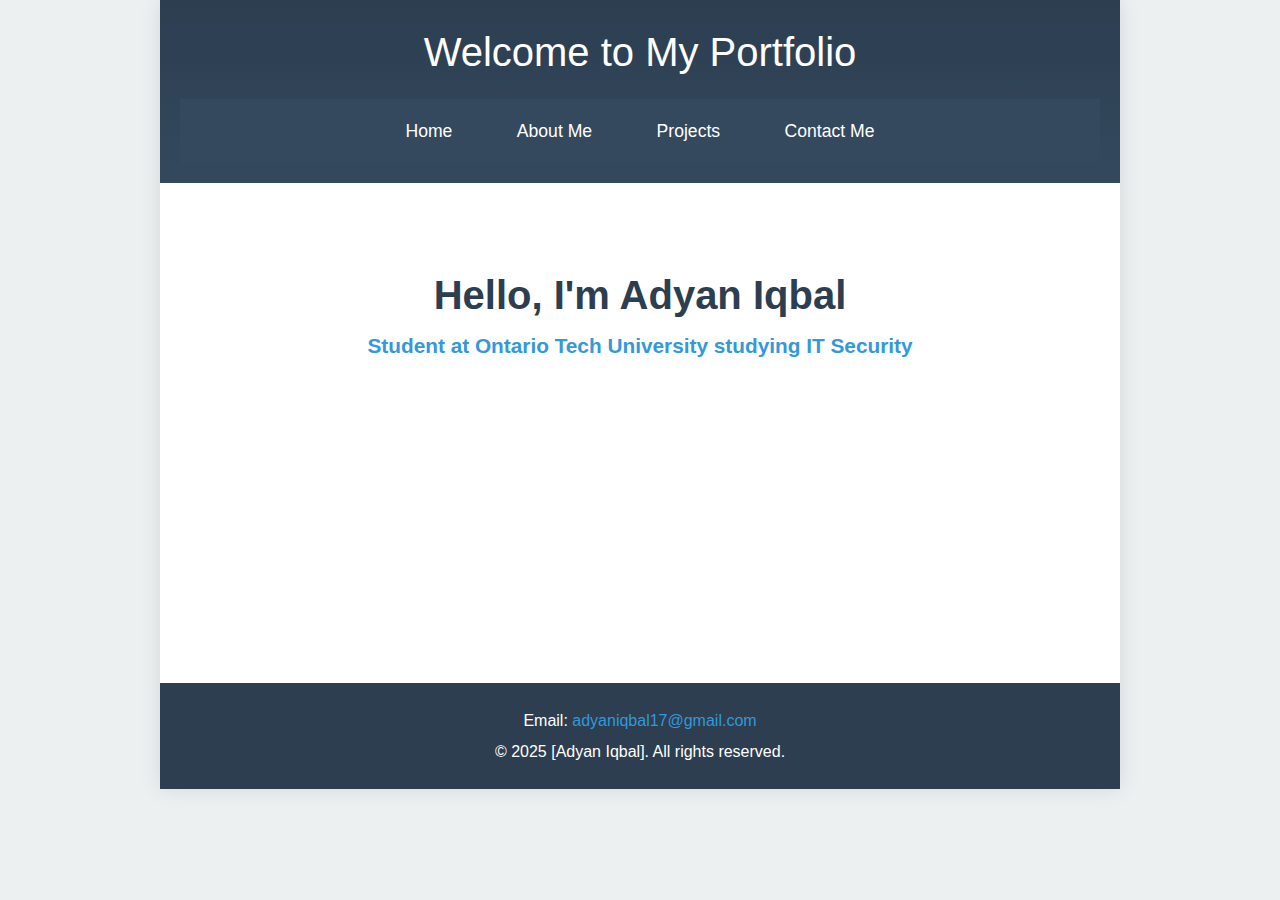
<file: index.html>
<!DOCTYPE html>
<html lang="en">
<head>
    <meta charset="UTF-8">
    <meta name="viewport" content="width=device-width, initial-scale=1">
    <title>Home - My Portfolio</title>
    
    <!-- Full-size monitor style sheet -->
    <link href="css/style-full.css" rel="stylesheet" type="text/css" media="only screen and (min-width:960px)">
    <!-- Tablet style sheet -->
    <link href="css/style-tablet.css" rel="stylesheet" type="text/css" media="only screen and (min-width:481px) and (max-width:960px)">
    <!-- Mobile style sheet -->
    <link href="css/style-mobile.css" rel="stylesheet" type="text/css" media="only screen and (max-width:480px)">
</head>
<body>
    <div id="wrapper">
        <header>
            <h1>Welcome to My Portfolio</h1>
            <nav>
                <ul>
                    <li><a href="index.html">Home</a></li>
                    <li><a href="about.html">About Me</a></li>
                    <li><a href="projects.html">Projects</a></li>
                    <li><a href="contact.html">Contact Me</a></li>
                </ul>
            </nav>
        </header>

        <main>
            <section id="hero">
                <h2>Hello, I'm Adyan Iqbal
                <p>Student at Ontario Tech University studying IT Security</p>
                
            </section>
        </main>

        <footer>
            <p>Email: <a href="mailto:adyaniqbal17@gmail.com">adyaniqbal17@gmail.com</a></p>
            <p>&copy; 2025 [Adyan Iqbal]. All rights reserved.</p>
        </footer>
    </div>
</body>
</html>
</file>
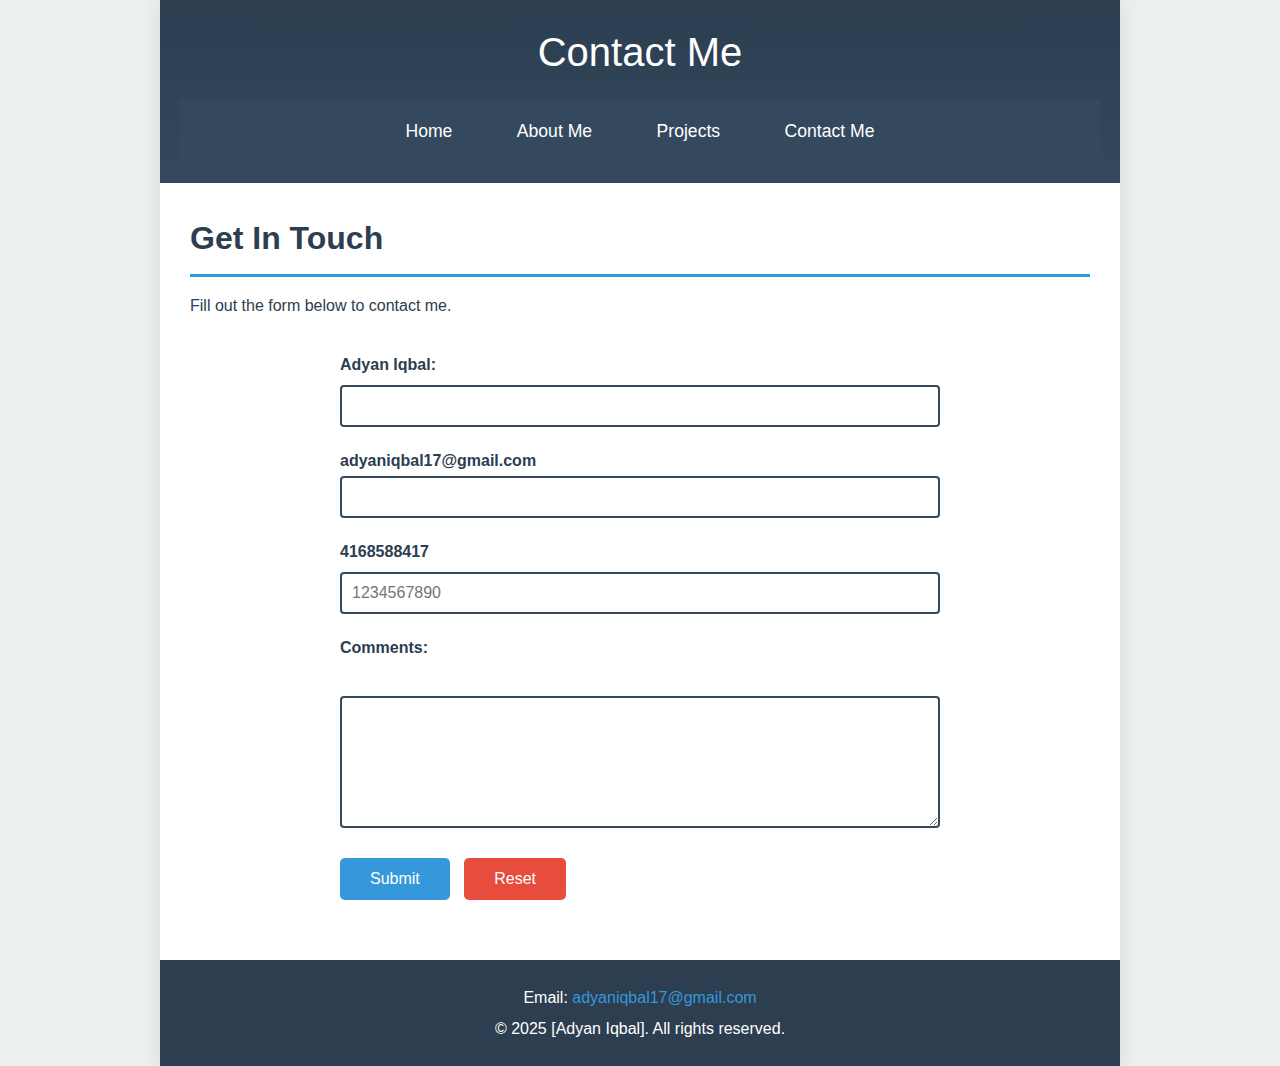
<file: contact.html>
<!DOCTYPE html>
<html lang="en">
<head>
    <meta charset="UTF-8">
    <meta name="viewport" content="width=device-width, initial-scale=1">
    <title>Contact Me - My Portfolio</title>
    
    
    <link href="css/style-full.css" rel="stylesheet" type="text/css" media="only screen and (min-width:960px)">
    <link href="css/style-tablet.css" rel="stylesheet" type="text/css" media="only screen and (min-width:481px) and (max-width:960px)">
    <link href="css/style-mobile.css" rel="stylesheet" type="text/css" media="only screen and (max-width:480px)">
</head>
<body>
    <div id="wrapper">
        <header>
            <h1>Contact Me</h1>
            <nav>
                <ul>
                    <li><a href="index.html">Home</a></li>
                    <li><a href="about.html">About Me</a></li>
                    <li><a href="projects.html">Projects</a></li>
                    <li><a href="contact.html">Contact Me</a></li>
                </ul>
            </nav>
        </header>

        <main>
            <section id="contact-intro">
                <h2>Get In Touch</h2>
                <p>Fill out the form below to contact me.</p>
            </section>

            
            <section id="contact-form">
                
                <form action="mailto:adyaniqbal17@gmail.com" method="post" enctype="text/plain" name="contactForm">
                    
                    
                    <p>
                        <label for="name">Adyan Iqbal:</label>
                        <input type="text" name="name" id="name" size="40" required>
                    </p>

                    <!-- Email field with email validation -->
                    <p>
                        <label for="email">adyaniqbal17@gmail.com
                        <input type="email" name="email" id="email" size="40" required>
                    </p>

                    
                    <p>
                        <label for="phone">4168588417</label>
                        <input type="tel" name="phone" id="phone" pattern="[0-9]{10}" placeholder="1234567890" required>
                    </p>

                    
                    <p>
                        <label for="comments">Comments:</label><br>
                        <textarea name="comments" id="comments" rows="6" cols="50" required></textarea>
                    </p>

                    
                    <p>
                        <input type="submit" value="Submit">
                        <input type="reset" value="Reset">
                    </p>
                </form>
            </section>
        </main>

        <footer>
            <p>Email: <a href="mailto:adyaniqbal17@gmail.com">adyaniqbal17@gmail.com</a></p>
            <p>&copy; 2025 [Adyan Iqbal]. All rights reserved.</p>
        </footer>
    </div>
</body>
</html>
</file>
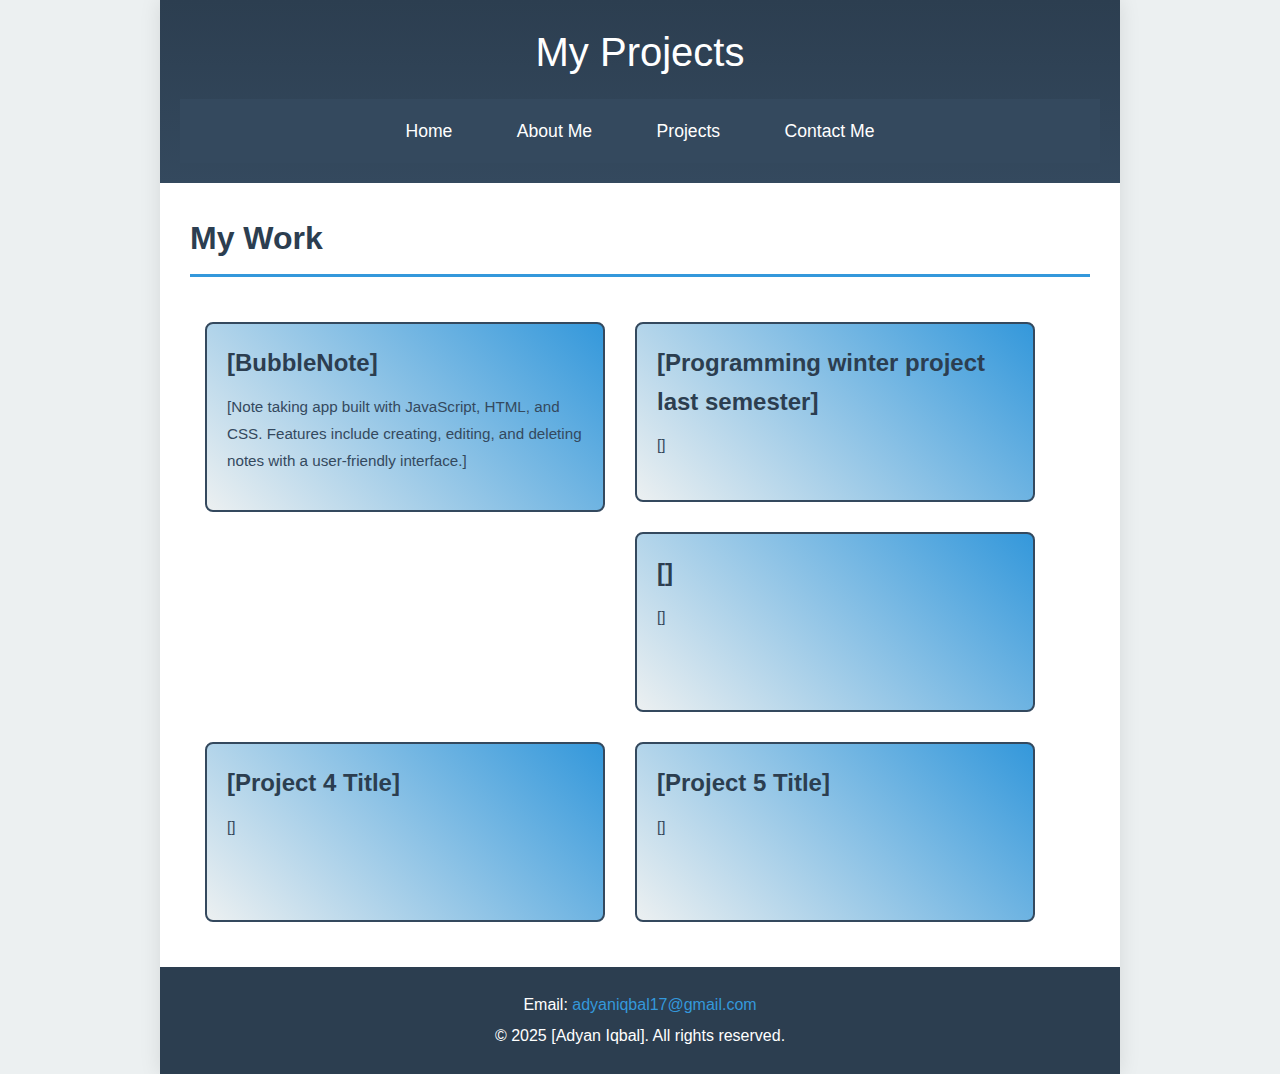
<file: projects.html>
<!DOCTYPE html>
<html lang="en">
<head>
    <meta charset="UTF-8">
    <meta name="viewport" content="width=device-width, initial-scale=1">
    <title>Projects - My Portfolio</title>
    
    <!-- Links to CSS files for different screen sizes -->
    <link href="css/style-full.css" rel="stylesheet" type="text/css" media="only screen and (min-width:960px)">
    <link href="css/style-tablet.css" rel="stylesheet" type="text/css" media="only screen and (min-width:481px) and (max-width:960px)">
    <link href="css/style-mobile.css" rel="stylesheet" type="text/css" media="only screen and (max-width:480px)">
</head>
<body>
    <div id="wrapper">
        <!-- Header section -->
        <header>
            <h1>My Projects</h1>
            <!-- Navigation menu -->
            <nav>
                <ul>
                    <li><a href="index.html">Home</a></li>
                    <li><a href="about.html">About Me</a></li>
                    <li><a href="projects.html">Projects</a></li>
                    <li><a href="contact.html">Contact Me</a></li>
                </ul>
            </nav>
        </header>

        <main>
            <section id="projects-intro">
                <h2>My Work</h2>
                <p></p>
            </section>

            <!-- Project cards with angle gradient background -->
            <section id="projects-list">
                <!-- Each project in an article tag -->
                <article class="project-card">
                    <h3>[BubbleNote]</h3>
                    <p>[Note taking app built with JavaScript, HTML, and CSS. Features include creating, editing, and deleting notes with a user-friendly interface.]</p>
                </article>

                <article class="project-card">
                    <h3>[Programming winter project last semester]</h3>
                    <p>[]</p>
                </article>

                <article class="project-card">
                    <h3>[]</h3>
                    <p>[]</p>
                </article>

                <article class="project-card">
                    <h3>[Project 4 Title]</h3>
                    <p>[]</p>
                </article>

                <article class="project-card">
                    <h3>[Project 5 Title]</h3>
                    <p>[]</p>
                </article>
            </section>
            <!-- Clear floats -->
            <div class="clear"></div>
        </main>

        <!-- Footer -->
        <footer>
            <p>Email: <a href="mailto:adyaniqbal17@gmail.com">adyaniqbal17@gmail.com</a></p>
            <p>&copy; 2025 [Adyan Iqbal]. All rights reserved.</p>
        </footer>
    </div>
</body>
</html>
</file>
<file: css/style-full.css>
@charset "UTF-8";
/* CSS Document - Full Size (Desktop/Laptop) */
/* Min-width: 960px */

/* ===== COLOR SCHEME =====
Primary: #2C3E50 (Dark Blue-Grey)
Secondary: #3498DB (Bright Blue)
Accent: #E74C3C (Red)
Light: #ECF0F1 (Light Grey)
Dark: #34495E (Dark Grey)
========================= */


* {
    margin: 0;
    padding: 0;
    box-sizing: border-box;
}

body {
    background-color: #ECF0F1;
    font-family: 'Segoe UI', Tahoma, Geneva, Verdana, sans-serif;
    line-height: 1.6;
    color: #2C3E50;
}


#wrapper {
    width: 960px;
    margin: 0 auto;
    background-color: white;
    box-shadow: 0 0 20px rgba(0, 0, 0, 0.1);
}


header {
    background: #2C3E50; /* Fallback for older browsers */
    background: -moz-linear-gradient(top, #2C3E50 0%, #34495E 100%);
    background: -webkit-linear-gradient(top, #2C3E50 0%, #34495E 100%);
    background: -o-linear-gradient(top, #2C3E50 0%, #34495E 100%);
    background: linear-gradient(to bottom, #2C3E50 0%, #34495E 100%);
    color: white;
    padding: 20px;
    text-align: center;
}

header h1 {
    font-size: 2.5rem;
    margin-bottom: 15px;
    font-weight: 300;
}


nav {
    background-color: #34495E;
    padding: 10px 0;
}

nav ul {
    list-style: none;
    text-align: center;
}

nav ul li {
    display: inline-block;
    margin: 0 15px;
}

nav ul li a {
    color: white;
    text-decoration: none;
    font-size: 1.1rem;
    padding: 8px 15px;
    display: block;
    transition: background-color 0.3s;
}

nav ul li a:hover {
    background-color: #3498DB;
    border-radius: 5px;
}


main {
    padding: 30px;
    min-height: 500px;
}


section {
    margin-bottom: 30px;
}

section h2 {
    color: #2C3E50;
    font-size: 2rem;
    margin-bottom: 15px;
    border-bottom: 3px solid #3498DB;
    padding-bottom: 10px;
}

section h3 {
    color: #34495E;
    font-size: 1.5rem;
    margin-bottom: 10px;
}

section p {
    margin-bottom: 15px;
    line-height: 1.8;
}


#hero {
    text-align: center;
    padding: 50px 20px;
}

#hero h2 {
    font-size: 2.5rem;
    color: #2C3E50;
    margin-bottom: 20px;
    border: none;
}

#hero p {
    font-size: 1.3rem;
    color: #3498DB;
}


article {
    position: relative;
}

aside {
    float: right;
    width: 280px;
    background-color: #ECF0F1;
    padding: 20px;
    margin: 0 0 20px 20px;
    border-left: 4px solid #3498DB;
}

aside h3 {
    color: #E74C3C;
    margin-bottom: 15px;
}

aside ul {
    list-style: none;
}

aside ul li {
    padding: 5px 0;
    border-bottom: 1px solid #34495E;
}

aside ul li:last-child {
    border-bottom: none;
}


figure {
    float: left;
    width: 320px;
    margin: 0 20px 20px 0;
    padding: 10px;
    background-color: #ECF0F1;
    border: 1px solid #34495E;
    text-align: center;
}

figure img {
    width: 100%;
    height: auto;
    display: block;
    margin-bottom: 10px;
}

figcaption {
    background-color: #2C3E50;
    color: white;
    padding: 10px;
    font-size: 0.9rem;
}


video {
    width: 100%;
    max-width: 640px;
    height: auto;
    display: block;
    margin: 20px auto;
    border: 2px solid #34495E;
}


#projects-list {
    clear: both;
}

.project-card {
    width: 400px;
    float: left;
    margin: 15px;
    padding: 20px;
    border: 2px solid #34495E;
    border-radius: 8px;
    min-height: 180px;
    
    /* ANGLE LINEAR GRADIENT - 45 degrees */
    background: #ECF0F1; /* Fallback */
    background: -moz-linear-gradient(45deg, #ECF0F1 0%, #3498DB 100%);
    background: -webkit-linear-gradient(45deg, #ECF0F1 0%, #3498DB 100%);
    background: -o-linear-gradient(45deg, #ECF0F1 0%, #3498DB 100%);
    background: linear-gradient(45deg, #ECF0F1 0%, #3498DB 100%);
}

.project-card h3 {
    color: #2C3E50;
    margin-bottom: 10px;
}

.project-card p {
    color: #34495E;
    font-size: 0.95rem;
}


form {
    max-width: 600px;
    margin: 0 auto;
}

form p {
    margin-bottom: 20px;
}

label {
    display: block;
    font-weight: bold;
    color: #2C3E50;
    margin-bottom: 5px;
}

input[type="text"],
input[type="email"],
input[type="tel"],
textarea {
    width: 100%;
    padding: 10px;
    border: 2px solid #34495E;
    border-radius: 4px;
    font-size: 1rem;
    font-family: inherit;
}

input[type="text"]:focus,
input[type="email"]:focus,
input[type="tel"]:focus,
textarea:focus {
    outline: none;
    border-color: #3498DB;
}

input[type="submit"],
input[type="reset"] {
    background-color: #3498DB;
    color: white;
    border: none;
    padding: 12px 30px;
    font-size: 1rem;
    border-radius: 5px;
    cursor: pointer;
    margin-right: 10px;
    transition: background-color 0.3s;
}

input[type="submit"]:hover {
    background-color: #2C3E50;
}

input[type="reset"] {
    background-color: #E74C3C;
}

input[type="reset"]:hover {
    background-color: #c0392b;
}


footer {
    background-color: #2C3E50;
    color: white;
    text-align: center;
    padding: 20px;
    clear: both;
}

footer p {
    margin: 5px 0;
}

footer a {
    color: #3498DB;
    text-decoration: none;
}

footer a:hover {
    color: #ECF0F1;
    text-decoration: underline;
}


.clear {
    clear: both;
}


.text-center {
    text-align: center;
}

.margin-top {
    margin-top: 20px;
}
</file>
<file: css/style-tablet.css>
@charset "UTF-8";
/* CSS Document - Tablet */
/* Min-width: 481px and Max-width: 960px */


* {
    margin: 0;
    padding: 0;
    box-sizing: border-box;
}

body {
    background-color: #ECF0F1;
    font-family: 'Segoe UI', Tahoma, Geneva, Verdana, sans-serif;
    line-height: 1.6;
    color: #2C3E50;
}


#wrapper {
    width: 100%;
    margin: 0 auto;
    background-color: white;
}


header {
    background: #2C3E50;
    background: -moz-linear-gradient(top, #2C3E50 0%, #34495E 100%);
    background: -webkit-linear-gradient(top, #2C3E50 0%, #34495E 100%);
    background: -o-linear-gradient(top, #2C3E50 0%, #34495E 100%);
    background: linear-gradient(to bottom, #2C3E50 0%, #34495E 100%);
    color: white;
    padding: 20px;
    text-align: center;
}

header h1 {
    font-size: 2rem;
    margin-bottom: 15px;
}


nav {
    background-color: #34495E;
    padding: 10px 0;
}

nav ul {
    list-style: none;
    text-align: center;
}

nav ul li {
    display: inline-block;
    margin: 0 10px;
}

nav ul li a {
    color: white;
    text-decoration: none;
    font-size: 1rem;
    padding: 8px 12px;
    display: block;
    transition: background-color 0.3s;
}

nav ul li a:hover {
    background-color: #3498DB;
    border-radius: 5px;
}


main {
    padding: 25px;
    min-height: 400px;
}


section {
    margin-bottom: 25px;
}

section h2 {
    color: #2C3E50;
    font-size: 1.8rem;
    margin-bottom: 12px;
    border-bottom: 3px solid #3498DB;
    padding-bottom: 8px;
}

section h3 {
    color: #34495E;
    font-size: 1.3rem;
    margin-bottom: 8px;
}

section p {
    margin-bottom: 12px;
    line-height: 1.7;
}


#hero {
    text-align: center;
    padding: 40px 15px;
}

#hero h2 {
    font-size: 2rem;
    border: none;
}

#hero p {
    font-size: 1.2rem;
    color: #3498DB;
}


aside {
    float: none;
    width: 100%;
    background-color: #ECF0F1;
    padding: 15px;
    margin: 0 0 20px 0;
    border-left: 4px solid #3498DB;
}

aside h3 {
    color: #E74C3C;
}

aside ul {
    list-style: none;
}

aside ul li {
    padding: 5px 0;
    border-bottom: 1px solid #34495E;
}

aside ul li:last-child {
    border-bottom: none;
}


figure {
    float: none;
    width: 100%;
    max-width: 400px;
    margin: 0 auto 20px;
    padding: 10px;
    background-color: #ECF0F1;
    border: 1px solid #34495E;
    text-align: center;
}

figure img {
    width: 100%;
    height: auto;
}

figcaption {
    background-color: #2C3E50;
    color: white;
    padding: 10px;
}


video {
    width: 100%;
    max-width: 100%;
    height: auto;
    display: block;
    margin: 20px auto;
    border: 2px solid #34495E;
}


.project-card {
    width: 45%;
    float: left;
    margin: 2%;
    padding: 15px;
    border: 2px solid #34495E;
    border-radius: 8px;
    min-height: 160px;
    background: #ECF0F1;
    background: -moz-linear-gradient(45deg, #ECF0F1 0%, #3498DB 100%);
    background: -webkit-linear-gradient(45deg, #ECF0F1 0%, #3498DB 100%);
    background: -o-linear-gradient(45deg, #ECF0F1 0%, #3498DB 100%);
    background: linear-gradient(45deg, #ECF0F1 0%, #3498DB 100%);
}

.project-card h3 {
    color: #2C3E50;
}

.project-card p {
    color: #34495E;
    font-size: 0.9rem;
}


form {
    width: 100%;
    padding: 0 20px;
}

form p {
    margin-bottom: 15px;
}

label {
    display: block;
    font-weight: bold;
    color: #2C3E50;
    margin-bottom: 5px;
}

input[type="text"],
input[type="email"],
input[type="tel"],
textarea {
    width: 100%;
    padding: 10px;
    border: 2px solid #34495E;
    border-radius: 4px;
    font-size: 1rem;
}

input[type="submit"],
input[type="reset"] {
    background-color: #3498DB;
    color: white;
    border: none;
    padding: 12px 25px;
    font-size: 1rem;
    border-radius: 5px;
    cursor: pointer;
    margin-right: 10px;
}

input[type="submit"]:hover {
    background-color: #2C3E50;
}

input[type="reset"] {
    background-color: #E74C3C;
}

input[type="reset"]:hover {
    background-color: #c0392b;
}


footer {
    background-color: #2C3E50;
    color: white;
    text-align: center;
    padding: 15px;
    clear: both;
}

footer p {
    margin: 5px 0;
}

footer a {
    color: #3498DB;
    text-decoration: none;
}

footer a:hover {
    color: #ECF0F1;
}

.clear {
    clear: both;
}
</file>
<file: css/style-mobile.css>
@charset "UTF-8";
/* CSS Document - Mobile */
/* Max-width: 480px */


* {
    margin: 0;
    padding: 0;
    box-sizing: border-box;
}

body {
    background-color: #ECF0F1;
    font-family: 'Segoe UI', Tahoma, Geneva, Verdana, sans-serif;
    line-height: 1.6;
    color: #2C3E50;
}


#wrapper {
    width: 100%;
    background-color: white;
}


header {
    background: #2C3E50;
    background: -moz-linear-gradient(top, #2C3E50 0%, #34495E 100%);
    background: -webkit-linear-gradient(top, #2C3E50 0%, #34495E 100%);
    background: -o-linear-gradient(top, #2C3E50 0%, #34495E 100%);
    background: linear-gradient(to bottom, #2C3E50 0%, #34495E 100%);
    color: white;
    padding: 15px;
    text-align: center;
}

header h1 {
    font-size: 1.5rem;
    margin-bottom: 10px;
}


nav {
    background-color: #34495E;
    padding: 8px 0;
}

nav ul {
    list-style: none;
    text-align: center;
}

nav ul li {
    display: block;
    margin: 5px 0;
}

nav ul li a {
    color: white;
    text-decoration: none;
    font-size: 1.1rem;
    padding: 10px;
    display: block;
    background-color: #2C3E50;
    margin: 5px 10px;
    border-radius: 5px;
    transition: background-color 0.3s;
}

nav ul li a:hover {
    background-color: #3498DB;
}


main {
    padding: 15px;
    min-height: 300px;
}


section {
    margin-bottom: 20px;
}

section h2 {
    color: #2C3E50;
    font-size: 1.5rem;
    margin-bottom: 10px;
    border-bottom: 2px solid #3498DB;
    padding-bottom: 5px;
}

section h3 {
    color: #34495E;
    font-size: 1.2rem;
    margin-bottom: 8px;
}

section p {
    margin-bottom: 10px;
    line-height: 1.6;
    font-size: 0.95rem;
}


#hero {
    text-align: center;
    padding: 30px 10px;
}

#hero h2 {
    font-size: 1.6rem;
    border: none;
}

#hero p {
    font-size: 1.1rem;
    color: #3498DB;
}


aside {
    float: none;
    width: 100%;
    background-color: #ECF0F1;
    padding: 12px;
    margin: 0 0 15px 0;
    border-left: 3px solid #3498DB;
}

aside h3 {
    color: #E74C3C;
    font-size: 1.1rem;
}

aside ul {
    list-style: none;
}

aside ul li {
    padding: 5px 0;
    font-size: 0.9rem;
    border-bottom: 1px solid #34495E;
}

aside ul li:last-child {
    border-bottom: none;
}


figure {
    float: none;
    width: 100%;
    margin: 0 0 15px 0;
    padding: 8px;
    background-color: #ECF0F1;
    border: 1px solid #34495E;
    text-align: center;
}

figure img {
    width: 100%;
    height: auto;
}

figcaption {
    background-color: #2C3E50;
    color: white;
    padding: 8px;
    font-size: 0.85rem;
}


video {
    width: 100%;
    height: auto;
    display: block;
    margin: 15px 0;
    border: 1px solid #34495E;
}


.project-card {
    width: 100%;
    float: none;
    margin: 0 0 15px 0;
    padding: 12px;
    border: 2px solid #34495E;
    border-radius: 8px;
    background: #ECF0F1;
    background: -moz-linear-gradient(45deg, #ECF0F1 0%, #3498DB 100%);
    background: -webkit-linear-gradient(45deg, #ECF0F1 0%, #3498DB 100%);
    background: -o-linear-gradient(45deg, #ECF0F1 0%, #3498DB 100%);
    background: linear-gradient(45deg, #ECF0F1 0%, #3498DB 100%);
}

.project-card h3 {
    color: #2C3E50;
    font-size: 1.1rem;
}

.project-card p {
    color: #34495E;
    font-size: 0.85rem;
}


form {
    width: 100%;
}

form p {
    margin-bottom: 12px;
}

label {
    display: block;
    font-weight: bold;
    color: #2C3E50;
    margin-bottom: 5px;
    font-size: 0.95rem;
}

input[type="text"],
input[type="email"],
input[type="tel"],
textarea {
    width: 100%;
    padding: 10px;
    border: 2px solid #34495E;
    border-radius: 4px;
    font-size: 1rem;
}

input[type="submit"],
input[type="reset"] {
    background-color: #3498DB;
    color: white;
    border: none;
    padding: 12px 20px;
    font-size: 1rem;
    border-radius: 5px;
    cursor: pointer;
    width: 48%;
    margin: 1%;
}

input[type="submit"]:hover {
    background-color: #2C3E50;
}

input[type="reset"] {
    background-color: #E74C3C;
}

input[type="reset"]:hover {
    background-color: #c0392b;
}


footer {
    background-color: #2C3E50;
    color: white;
    text-align: center;
    padding: 12px;
    clear: both;
}

footer p {
    margin: 5px 0;
    font-size: 0.9rem;
}

footer a {
    color: #3498DB;
    text-decoration: none;
}

footer a:hover {
    color: #ECF0F1;
}

.clear {
    clear: both;
}
</file>
